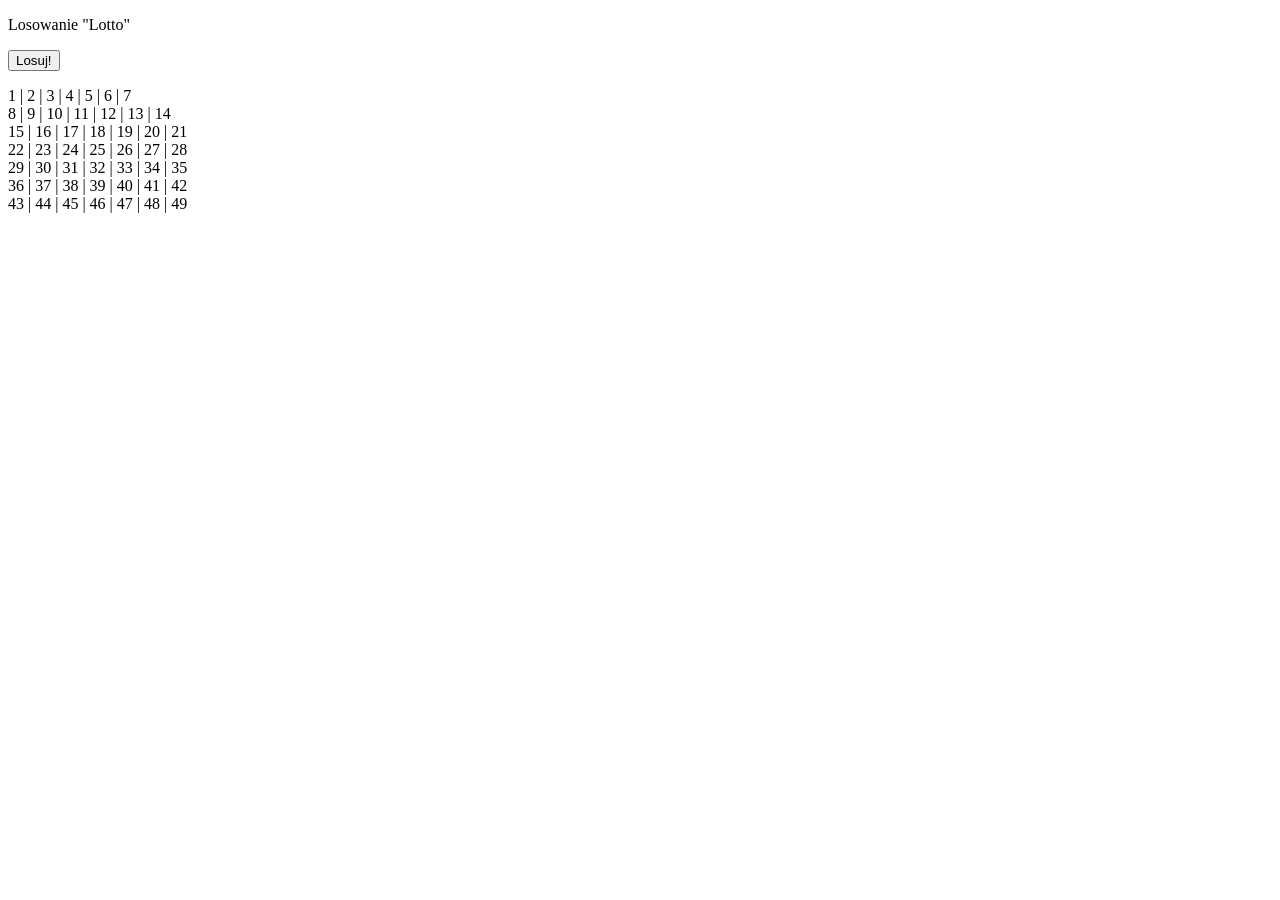
<file: 17.11.2026/Lotto_sortowanie/index.html>
<!DOCTYPE html>
<html lang="pl-PL">
<head>
    <meta charset="UTF-8">
    <meta name="viewport" content="width=device-width, initial-scale=1.0">
    <title>Lotto_sortowanie</title>
</head>
<body>
    <p>Losowanie "Lotto"</p>
    <button id="losowanie">Losuj!</button>
    <p id="wynik"></p>
    <p id="data"></p>
    <script src="index.js"></script>
</body>
</html>
</file>
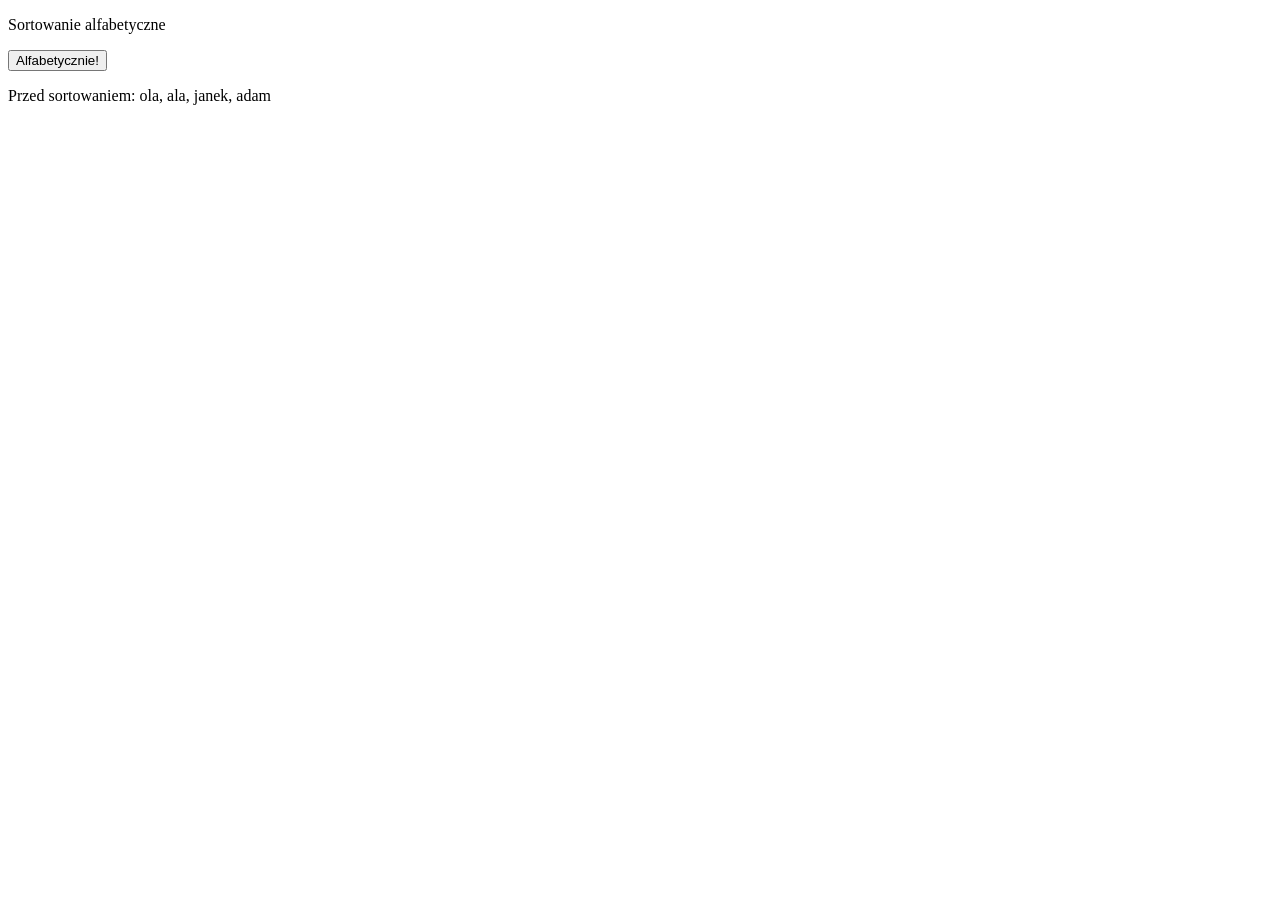
<file: 17.11.2026/Sortowanie_alfabetyczne/index.html>
<!DOCTYPE html>
<html lang="pl-PL">
<head>
    <meta charset="UTF-8">
    <meta name="viewport" content="width=device-width, initial-scale=1.0">
    <title>Sortowanie</title>
</head>
<body>
    <p>Sortowanie alfabetyczne</p>
    <button id="Przycisk">Alfabetycznie!</button>
    <p id="wynik"></p>
    <script src="index.js" defer></script>
</body>
</html>
</file>
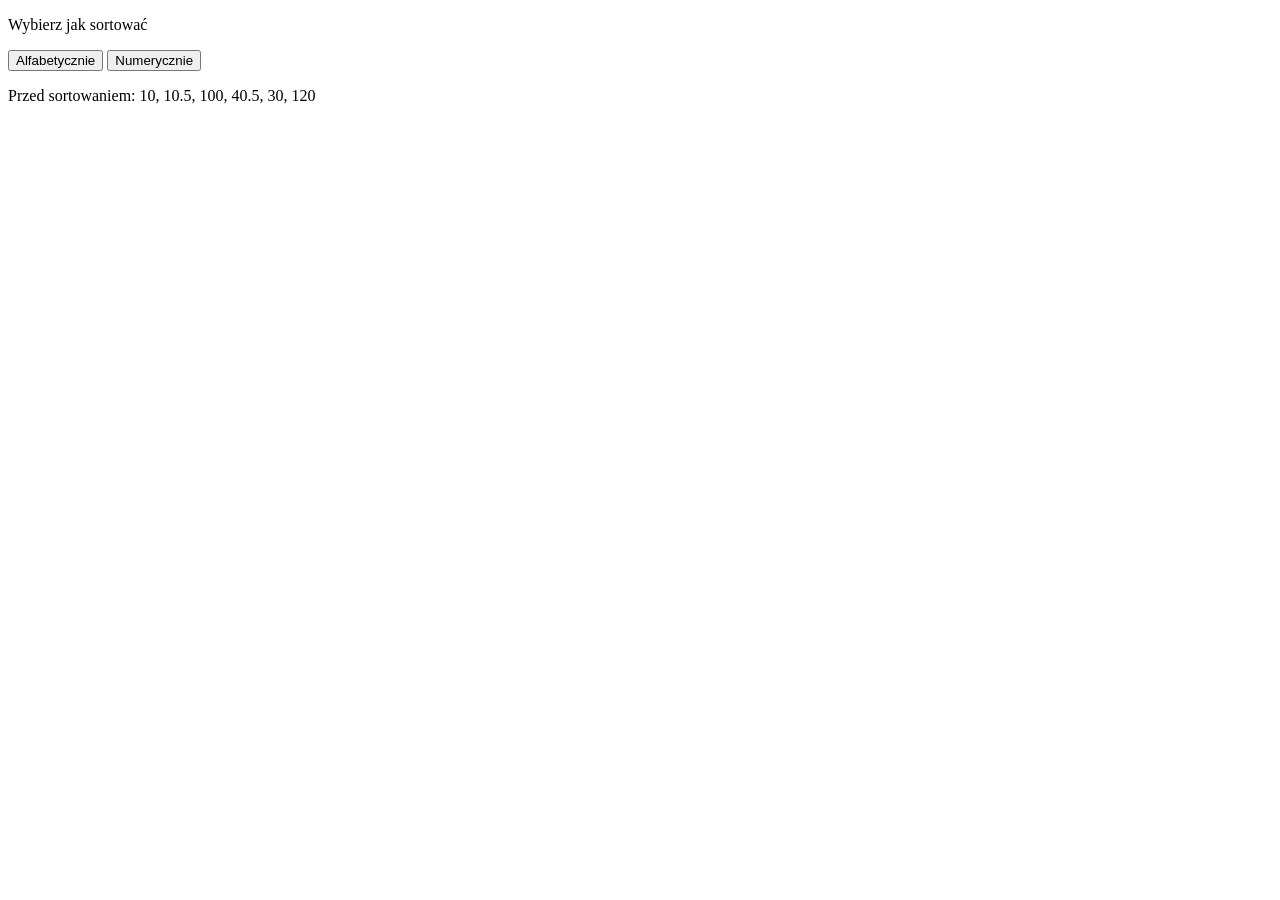
<file: 17.11.2026/Sortowanie_numeryczne/index.html>
<!DOCTYPE html>
<html lang="pl-PL">
<head>
    <meta charset="UTF-8">
    <meta name="viewport" content="width=device-width, initial-scale=1.0">
    <title>Sortowanie 2</title>
</head>
<body>
    <p>Wybierz jak sortować</p>
    <button id="Przycisk1">Alfabetycznie</button>
    <button id="Przycisk2">Numerycznie</button>
    <p id="wynik"></p>
    <script src="index.js"></script>

</body>
</html>
</file>
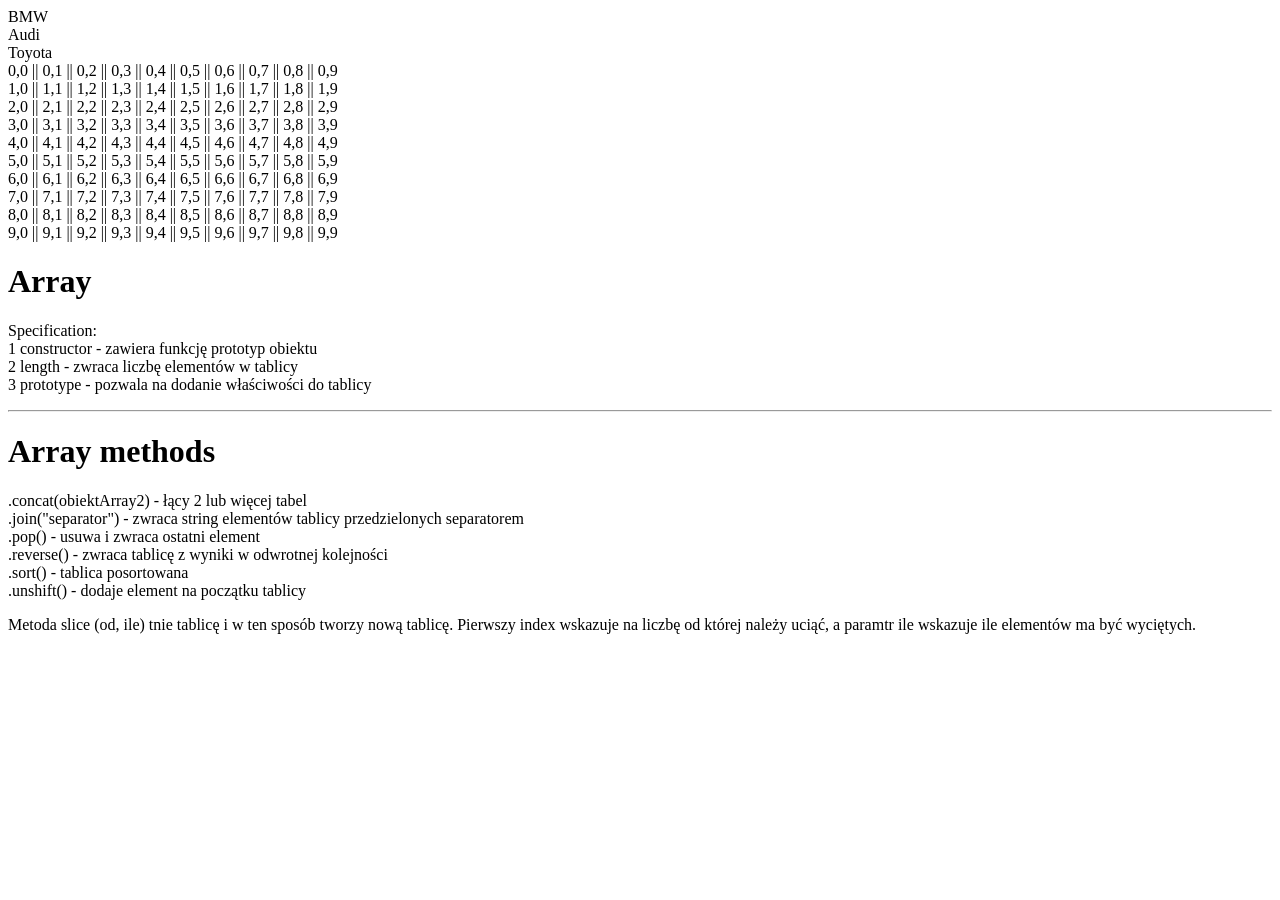
<file: 17.11.2026/array.html>
<!DOCTYPE html>
<html lang="en">
<head>
    <meta charset="UTF-8">
    <meta name="viewport" content="width=device-width, initial-scale=1.0">
    <script src="index.js"></script>
    <title>Array</title>
</head>
<body>
    <h1>Array</h1>
    <p>
        Specification:<br>
        1 constructor - zawiera funkcję prototyp obiektu<br>
        2 length - zwraca liczbę elementów w tablicy<br>
        3 prototype - pozwala na dodanie właściwości do tablicy<br>
    </p>
    <hr>

    <h1>Array methods</h1>
        .concat(obiektArray2) - łący 2 lub więcej tabel<br>
        .join("separator") - zwraca string elementów tablicy przedzielonych separatorem<br>
        .pop() - usuwa i zwraca ostatni element<br>
        .reverse() - zwraca tablicę z wyniki w odwrotnej kolejności<br>
        .sort() - tablica posortowana<br>
        .unshift() - dodaje element na początku tablicy<br>
    </p>
    <p>
        Metoda slice (od, ile) tnie tablicę i w ten sposób tworzy nową tablicę. Pierwszy index wskazuje na liczbę od której należy uciąć, a paramtr ile wskazuje ile elementów ma być wyciętych.
    </p>
</body>
</html>
</file>
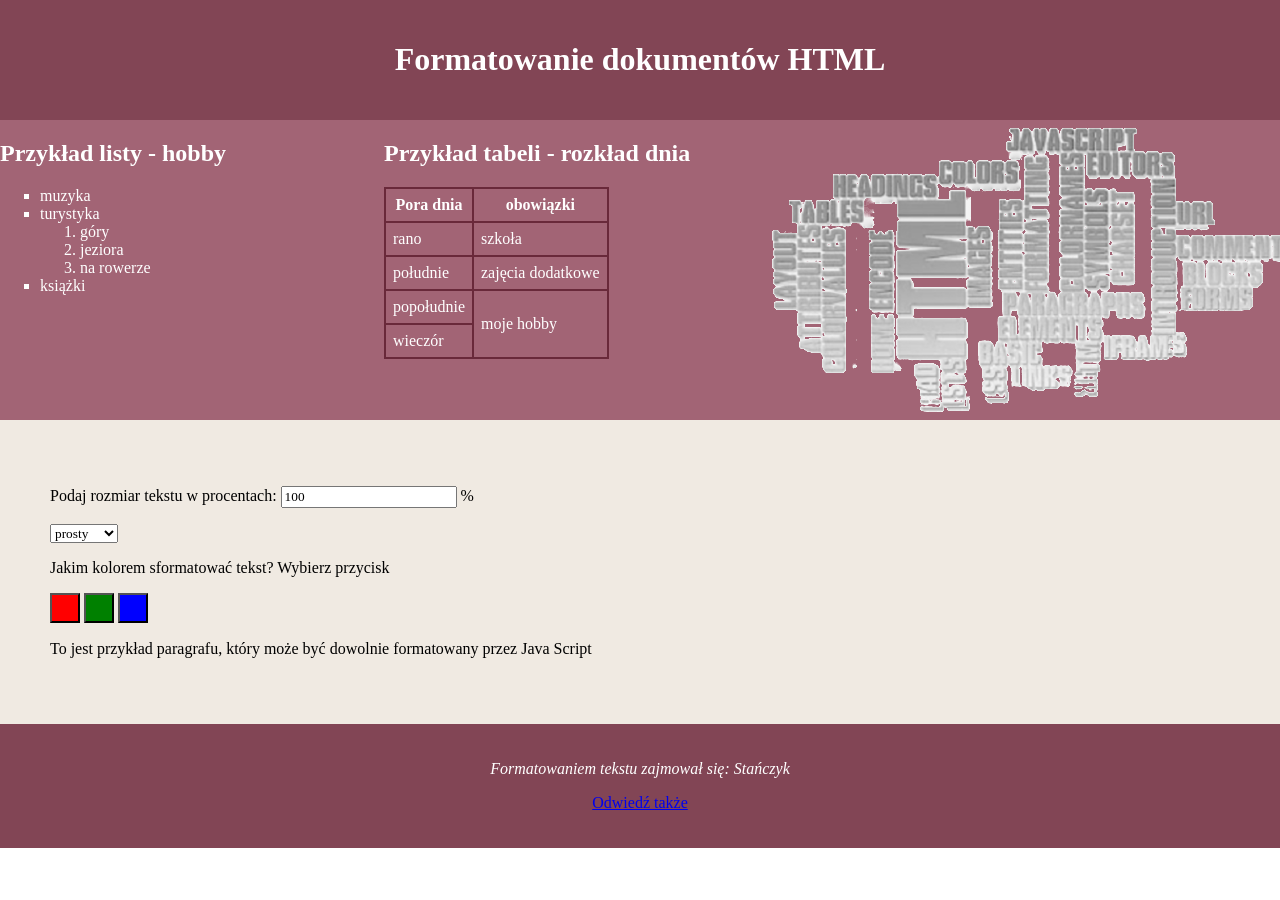
<file: 24.11.2026/formaty.html>
<!DOCTYPE html>
<html lang="pl">
<head>
    <meta charset="UTF-8">
    <meta name="viewport" content="width=device-width, initial-scale=1.0">
    <title>Formatowanie</title>
    <script src="index.js"></script>
    <link rel="stylesheet" href="styl2.css">
</head>
<body>

    <header id="baner">
        <h1>Formatowanie dokumentów HTML</h1>
    </header>

    <section id="panele-gorne">
        <section id="panel1">
            <h2>Przykład listy - hobby</h2>
            <ul>
                <li>muzyka</li>
                <li>turystyka
                    <ol>
                        <li>góry</li>
                        <li>jeziora</li>
                        <li>na rowerze</li>
                    </ol>
                </li>
                <li>książki</li>
            </ul>
        </section>

        <section id="panel2">
            <h2>Przykład tabeli - rozkład dnia</h2>
            <table>
                <tr>
                    <th>Pora dnia</th>
                    <th>obowiązki</th>
                </tr>
                <tr>
                    <td>rano</td>
                    <td>szkoła</td>
                </tr>
                <tr>
                    <td>południe</td>
                    <td>zajęcia dodatkowe</td>
                </tr>
                <tr>
                    <td>popołudnie</td>
                    <td rowspan="2">moje hobby</td>
                </tr>
                <tr>
                    <td>wieczór</td>
                </tr>
            </table>
        </section>

        <section id="panel3">
            <img src="napisy.png" alt="technologia web">
        </section>
    </section>

    <main id="panel-glowny">
        <p>Podaj rozmiar tekstu w procentach: <input type="number" id="rozmiar" value="100" min="1"> %</p>

        <p>
            <select id="styl-czcionki" onchange="zastosujStyl()">
                <option value="normal">prosty</option>
                <option value="italic">kursywa</option>
            </select>
        </p>

        <p>Jakim kolorem sformatować tekst? Wybierz przycisk</p>
        <p>
            <button type="button" id="btn-czerwony" onclick="formatuj('red')"></button>
            <button type="button" id="btn-zielony" onclick="formatuj('green')"></button>
            <button type="button" id="btn-niebieski" onclick="formatuj('blue')"></button>
        </p>

        <p id="tekst-przykladowy">To jest przykład paragrafu, który może być dowolnie formatowany przez Java Script</p>
    </main>

    <footer id="stopka">
        <p><i>Formatowaniem tekstu zajmował się: Stańczyk</i></p>
        <p><a href="https://formatowanie.pl/" target="_blank">Odwiedź także</a></p>
    </footer>
</body>
</html>
</file>
<file: 24.11.2026/styl2.css>
* {
    font-family: Georgia, serif;
    box-sizing: border-box;
}

body {
    margin: 0;
    padding: 0;
}

#baner {
    background-color: #824555;
    color: white;
    text-align: center;
    padding: 20px;
}

#panele-gorne {
    display: flex;
    width: 100%;
}

#panel1, #panel2 {
    background-color: #A26475;
    color: white;
    width: 30%;
    height: 300px;
}

#panel3 {
    background-color: #A26475;
    color: white;
    width: 40%;
    height: 300px;
    text-align: right;
}

#panel-glowny {
    background-color: #F0EAE2;
    padding: 50px;
}

#stopka {
    background-color: #824555;
    color: white;
    text-align: center;
    padding: 20px;
}

table, td, th {
    border: 2px solid #69293A;
    padding: 7px;
    border-collapse: collapse;
}

table {
    border-collapse: collapse;
}

ul {
    list-style-type: square;
}

#btn-czerwony {
    background-color: red;
    color: white;
    width: 30px;
    height: 30px;

}

#btn-zielony {
    background-color: green;
    color: white;
    width: 30px;
    height: 30px;
}

#btn-niebieski {
    background-color: blue;
    color: white;
    width: 30px;
    height: 30px;

}
</file>
